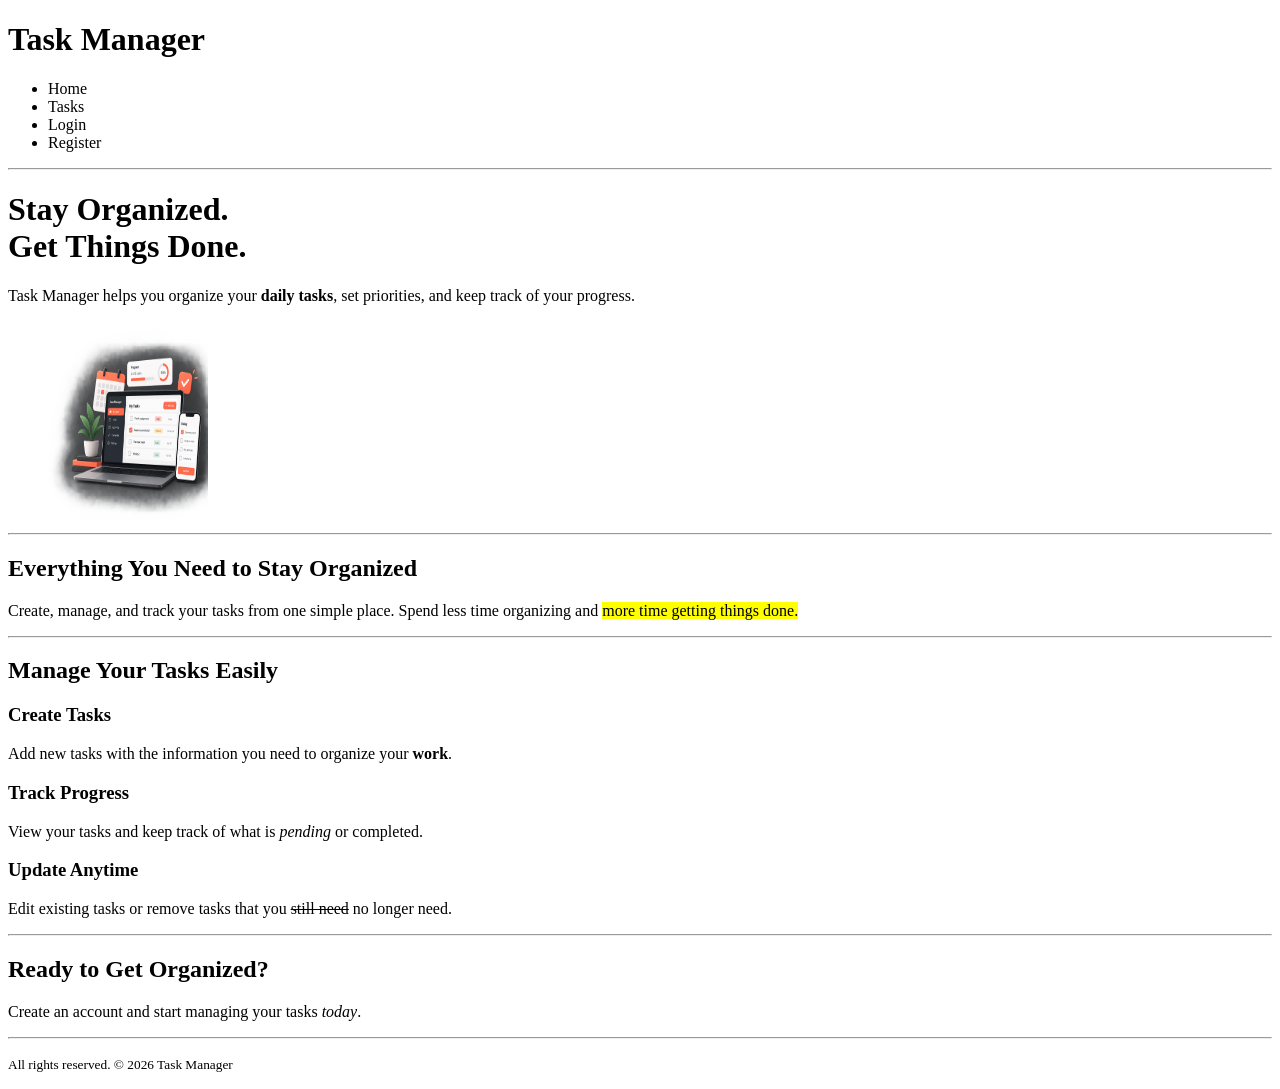
<file: Task Sec2/index.html>
<!DOCTYPE html>
<html lang="en">
<head>
    <meta charset="UTF-8">
    <meta name="viewport" content="width=device-width, initial-scale=1.0">
    <title>Task Manager</title>
</head>
<body>
    <h1>Task Manager</h1>
    <ul>
        <li>Home</li>
        <li>Tasks</li>
        <li>Login</li>
        <li>Register</li>
    </ul>
    <hr>
    <h1>Stay Organized. <br> Get Things Done.</h1>
    <p>Task Manager helps you organize your <strong>daily tasks</strong>, 
    set priorities, and keep track of your progress.</p>
    <img src="images/Image.png" alt="No images" width="200" height="200">
    <hr>
    <h2>Everything You Need to Stay Organized</h2>
    <p>Create, manage, and track your tasks from one simple place. Spend less time organizing and <mark>more time getting things done.</mark></p>
    <hr>
    <h2>Manage Your Tasks Easily</h2>
    <h3>Create Tasks</h3>
    <p>Add new tasks with the information you need to organize your <b>work</b>.</p>
    <h3>Track Progress</h3>
    <p>View your tasks and keep track of what is <i>pending</i> or completed.</p>
    <h3>Update Anytime</h3>
    <p>Edit existing tasks or remove tasks that you <del>still need</del> no longer need.</p>
    <hr>
    <h2>Ready to Get Organized?</h2>
    <p>Create an account and start managing your tasks <i>today</i>.</p>
    <hr>
    <p><small>All rights reserved. © 2026 Task Manager</small></p>
</body>
</html>
</file>
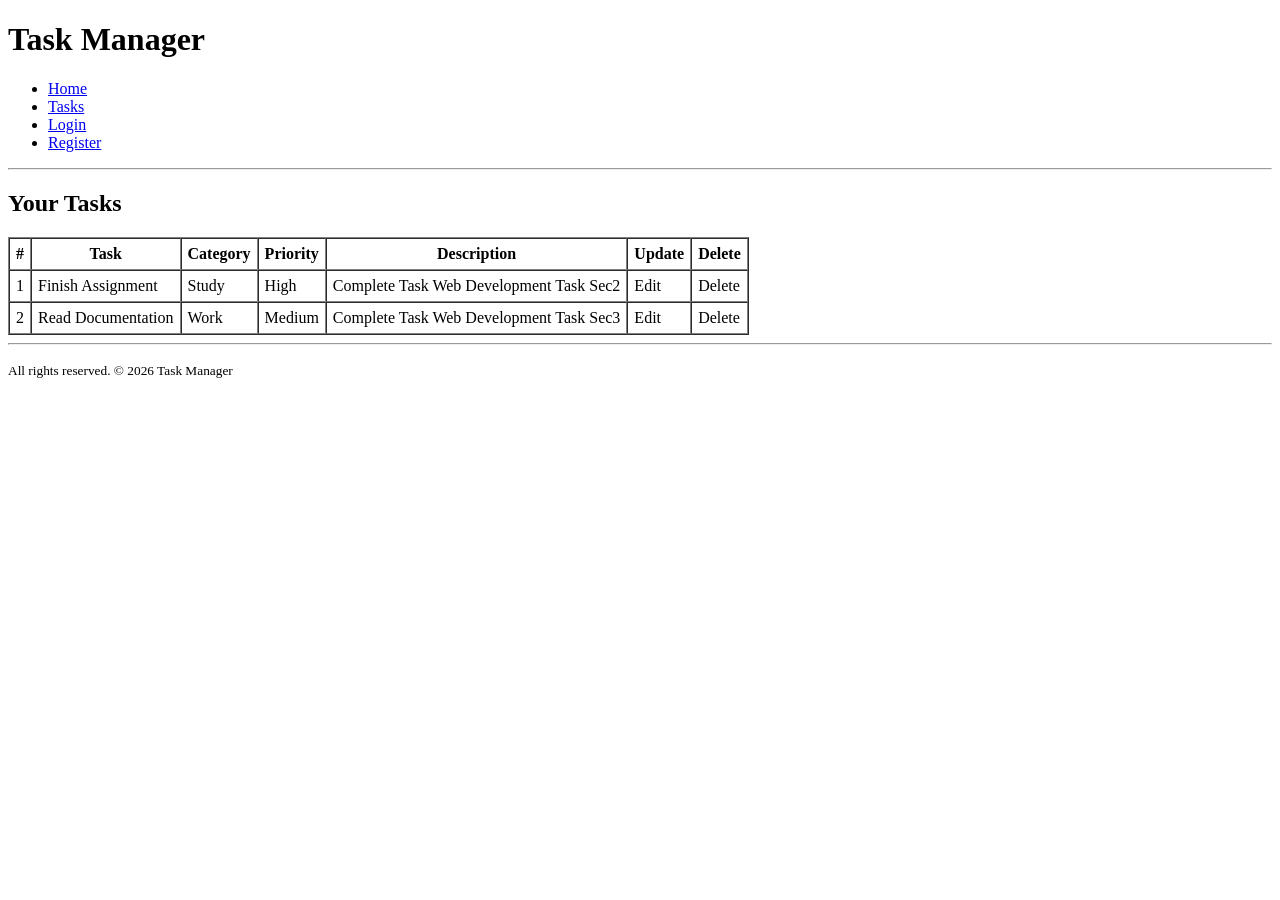
<file: Task sec3/index.html>
<!DOCTYPE html>
<html lang="en">
<head>
    <meta charset="UTF-8">
    <meta name="viewport" content="width=device-width, initial-scale=1.0">
    <title>Task Sec3</title>
</head>
<body>
    <div class="header-section">
        <h1>Task Manager</h1>
        <ul>
            <li><a href="index.html">Home</a></li>
            <li><a href="tasks.html">Tasks</a></li>
            <li><a href="login.html">Login</a></li>
            <li><a href="register.html">Register</a></li>
        </ul>
    </div>
    <hr>
    <div class="tasks-container">
        <h2>Your Tasks</h2>
        <table border="1" cellpadding="6" cellspacing="0">
            <thead>
                <tr>
                    <th>#</th>
                    <th>Task</th>
                    <th>Category</th>
                    <th>Priority</th>
                    <th>Description</th>
                    <th>Update</th>
                    <th>Delete</th>
                </tr>
            </thead>
            <tbody>
                <tr>
                    <td>1</td>
                    <td>Finish Assignment</td>
                    <td>Study</td>
                    <td>High</td>
                    <td>Complete Task Web Development Task Sec2</td>
                    <td>Edit</td>
                    <td>Delete</td>
                </tr>
                <tr>
                    <td>2</td>
                    <td>Read Documentation</td>
                    <td>Work</td>
                    <td>Medium</td>
                    <td>Complete Task Web Development Task Sec3</td>
                    <td>Edit</td>
                    <td>Delete</td>
                </tr>
            </tbody>
        </table>
    </div>
    <hr>
    <div class="footer">
        <p><small>All rights reserved. © 2026 Task Manager</small></p>
    </div>
</body>
</html>
</file>
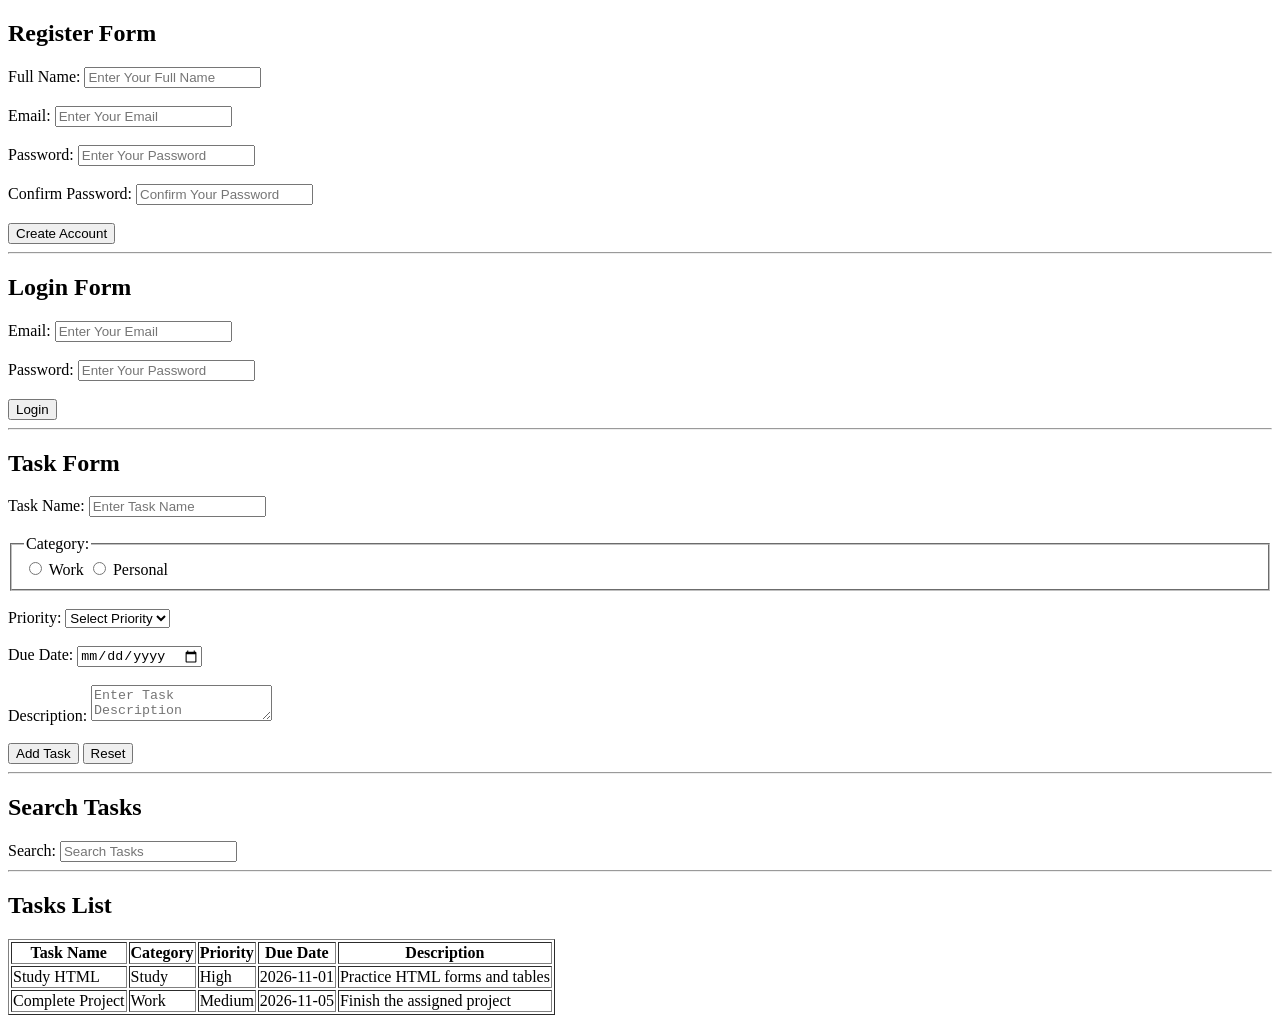
<file: Task Sec4/index.html>
<!DOCTYPE html>
<html lang="en">
<head>
    <meta charset="UTF-8">
    <meta name="viewport" content="width=device-width, initial-scale=1.0">
    <title>Task Manager</title>
</head>
<body>
    <!-- Register Form -->
    <h2>Register Form</h2>
    <form action="/register" method="post">
        <label for="full_name">Full Name:</label>
        <input type="text" id="full_name" name="full_name"
               placeholder="Enter Your Full Name"
               minlength="5" maxlength="50" required>
        <br><br>
        <label for="email">Email:</label>
        <input type="email" id="email" name="email"
               placeholder="Enter Your Email"
               maxlength="100" required>
        <br><br>
        <label for="password">Password:</label>
        <input type="password" id="password" name="password"
               placeholder="Enter Your Password"
               minlength="8" maxlength="20" required>
        <br><br>
        <label for="confirm_password">Confirm Password:</label>
        <input type="password" id="confirm_password" name="confirm_password"
               placeholder="Confirm Your Password"
               minlength="8" maxlength="20" required>
        <br><br>
        <button type="submit">Create Account</button>
    </form>
    <hr>

    <!-- Login Form -->
    <h2>Login Form</h2>
    <form action="/login" method="post">
        <label for="login_email">Email:</label>
        <input type="email" id="login_email" name="login_email"
               placeholder="Enter Your Email"
               maxlength="100" required>
        <br><br>
        <label for="login_password">Password:</label>
        <input type="password" id="login_password" name="login_password"
               placeholder="Enter Your Password"
               minlength="8" maxlength="20" required>
        <br><br>
        <button type="submit">Login</button>
    </form>
    <hr>

    <!-- Task Form -->
    <h2>Task Form</h2>
    <form action="/add_task" method="post">
        <label for="task_name">Task Name:</label>
        <input type="text" id="task_name" name="task_name"
               placeholder="Enter Task Name"
               minlength="3" maxlength="100" required>
        <br><br>
        <fieldset>
            <legend>Category:</legend>
            <input type="radio" id="category_work"
                   name="category" value="Work" required>
            <label for="category_work">Work</label>
            <input type="radio" id="category_personal"
                   name="category" value="Personal">
            <label for="category_personal">Personal</label>
        </fieldset>
        <br>

        <label for="priority">Priority:</label>
        <select id="priority" name="priority" required>
            <option value="" disabled selected>Select Priority</option>
            <option value="Low">Low</option>
            <option value="Medium">Medium</option>
            <option value="High">High</option>
        </select>
        <br><br>

        <label for="due_date">Due Date:</label>
        <input type="date" id="due_date" name="due_date" required>
        <br><br>

        <label for="task_description">Description:</label>
        <textarea id="task_description" name="description"
                  placeholder="Enter Task Description"
                  minlength="10" maxlength="400" required></textarea>
        <br><br>
        <button type="submit">Add Task</button>
        <button type="reset">Reset</button>
    </form>
    <hr>

    <!-- Search Tasks -->
    <h2>Search Tasks</h2>
    <label for="search_tasks">Search:</label>
    <input type="search" id="search_tasks" name="search"
           placeholder="Search Tasks"
           minlength="2" maxlength="100">
    <hr>
    <!-- Tasks Table -->
    <h2>Tasks List</h2>
    <table border="1">
        <thead>
            <tr>
                <th>Task Name</th>
                <th>Category</th>
                <th>Priority</th>
                <th>Due Date</th>
                <th>Description</th>
            </tr>
        </thead>
        <tbody>
            <tr>
                <td>Study HTML</td>
                <td>Study</td>
                <td>High</td>
                <td>2026-11-01</td>
                <td>Practice HTML forms and tables</td>
            </tr>
            <tr>
                <td>Complete Project</td>
                <td>Work</td>
                <td>Medium</td>
                <td>2026-11-05</td>
                <td>Finish the assigned project</td>
            </tr>
        </tbody>
    </table>
</body>
</html>
</file>
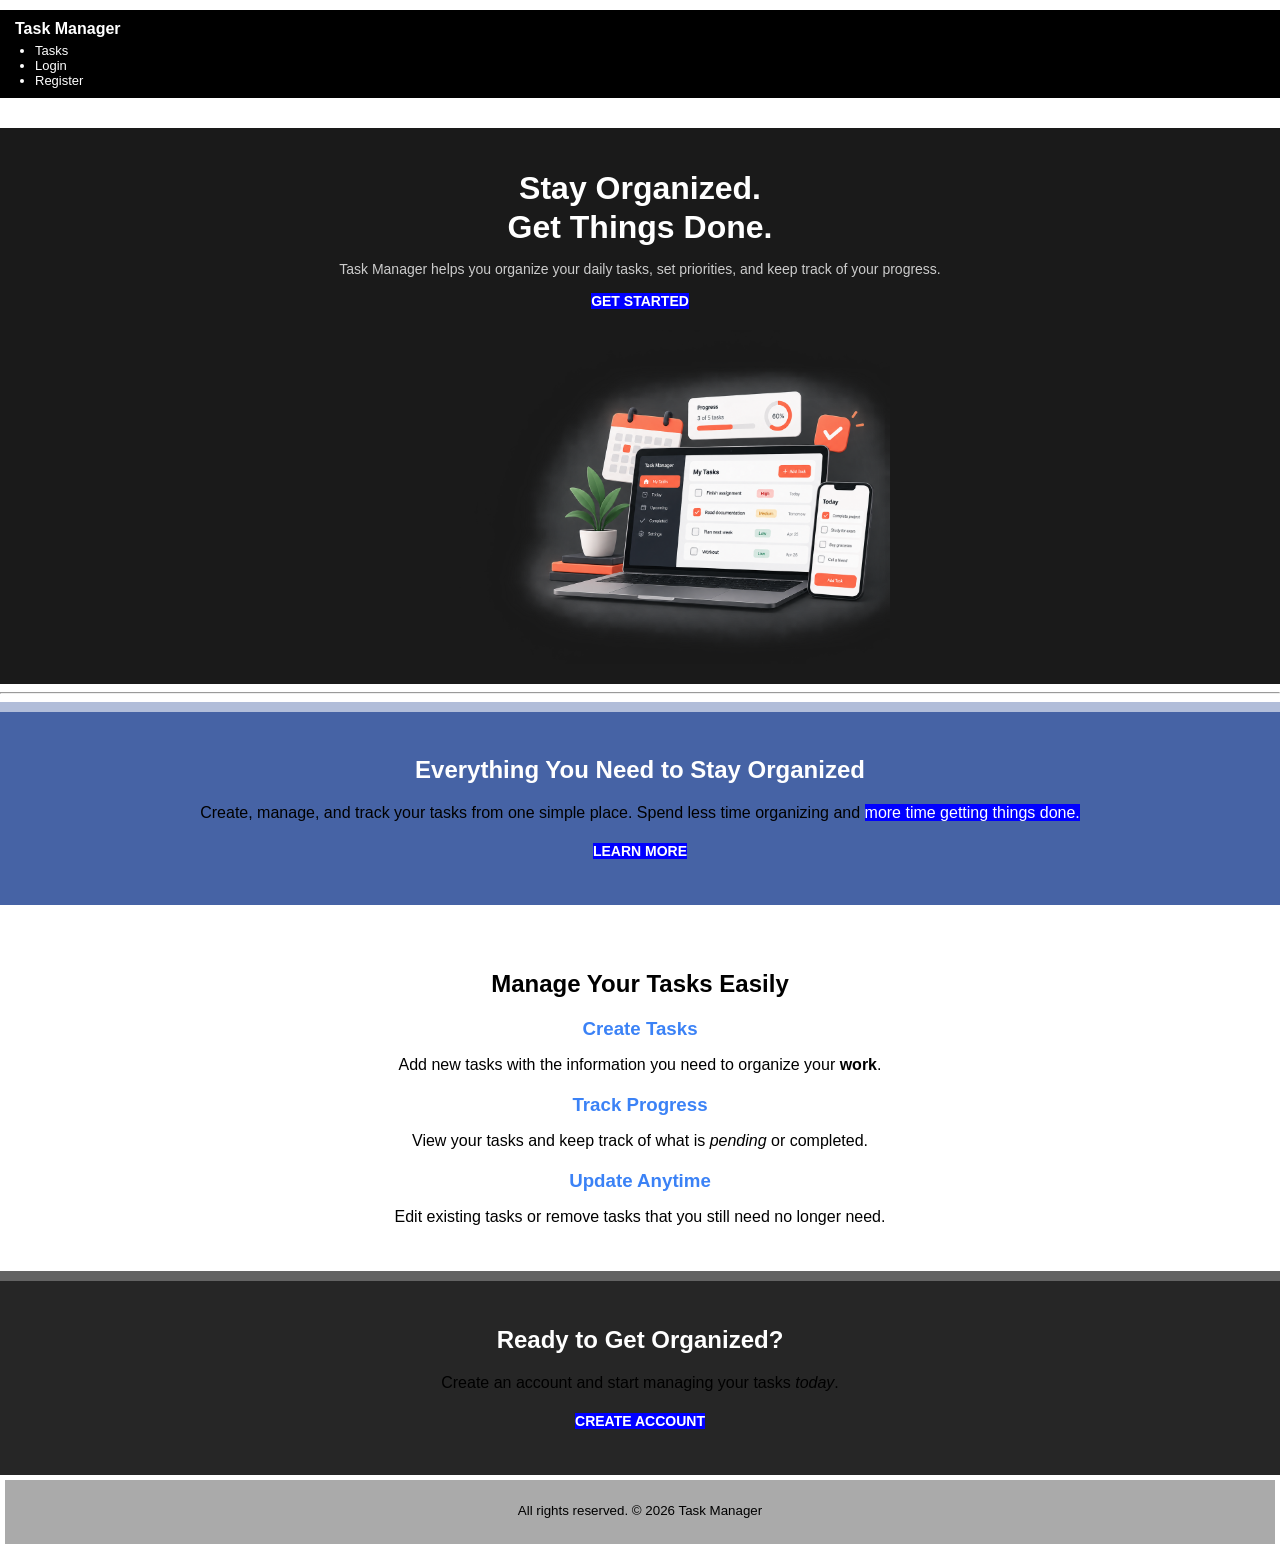
<file: Task Sec5/index.html>
<!DOCTYPE html>
<html lang="en">

<head>
    <meta charset="UTF-8">
    <meta name="viewport" content="width=device-width, initial-scale=1.0">
    <link rel="stylesheet" href="style.css">
    <title>Task Manager</title>
</head>

<body>

    <div class="header">
        <h3 class="logo">Task Manager</h3>
        <ul>
            <li>Tasks</li>
            <li>Login</li>
            <li>Register</li>
        </ul>
    </div>

    <div class="main-content">
        <h1 class="main-title">Stay Organized.<br>Get Things Done.</h1>
        <p class="description">
            Task Manager helps you organize your daily tasks, set priorities, and keep track of your progress.
        </p>
        <div class="btn-container">
            <a href="#" class="btn-get-started"><mark color="blue">GET STARTED</mark></a>
        </div>
        <img src="images/Image.png" alt="Task Manager Preview" class="hero-image">
    </div>
    <hr>

    <div class="features">
        <h2>Everything You Need to Stay Organized</h2>
        <p>Create, manage, and track your tasks from one simple place. Spend less time organizing and <mark>more time
                getting things done.</mark></p>
        <div class="btn-container">
            <a href="#" class="btn-get-started"><mark>LEARN MORE</mark></a>
        </div>
    </div>

    <div class="task-features">
        <h2>Manage Your Tasks Easily</h2>
        <h3>Create Tasks</h3>
        <p>Add new tasks with the information you need to organize your <b>work</b>.</p>
        <h3>Track Progress</h3>
        <p>View your tasks and keep track of what is <i>pending</i> or completed.</p>
        <h3>Update Anytime</h3>
        <p>Edit existing tasks or remove tasks that you still need no longer need.</p>
    </div>


    <div class="cta">
        <h2>Ready to Get Organized?</h2>
        <p>Create an account and start managing your tasks <i>today</i>.</p>
        <div class="btn-container">
            <a href="#" class="btn-get-started"> <mark>CREATE ACCOUNT</mark></a>
        </div>
    </div>

    <div class="footer">
        <p><small>All rights reserved. © 2026 Task Manager</small></p>
    </div>

</body>

</html>
</file>
<file: Task Sec5/style.css>
body {
    background-color: #ffffff;
    color: #000000;
    font-family: Arial, sans-serif;
    margin: 0;
    padding: 0;
}

.header {
    background-color: #000000;
    padding: 10px 15px;
    margin-top: 10px;
    margin-bottom: 30px;
}

.logo {
    margin: 0 0 5px 0;
    font-size: 16px;
    color: #ffffff;
}

.header ul {
    margin: 0;
    padding-left: 20px;
}

.header li {
    color: #ffffff;
    font-size: 13px;
}

.main-content {
    text-align: center;
    padding: 20px;
    background-color: #1a1a1a;
}

.main-title {
    font-size: 32px;
    font-weight: bold;
    color: #ffffff;
    margin-bottom: 15px;
    line-height: 1.2;
}

.description {
    color: #cccccc;
    font-size: 14px;
    max-width: 700px;
    margin: 0 auto 15px auto;
}

.btn-container {
    margin-bottom: 20px;
}

.btn-get-started {
    color: #0000ff;
    text-decoration: underline;
    font-weight: bold;
    font-size: 14px;
}

.hero-image {
    display: block;
    margin: 0 auto;
    width: 500px;
    max-width: 90%;
    height: auto;
}

mark {
    background-color: blue;
    color: white;
}

.features {
    text-align: center;
    padding: 25px 20px;
    background-color: #1f4292d2;
    color: #ffffff;
    border-top: 10px solid #ffffff93;
    border-bottom: 10px solid #ffffff;
}

.task-features {
    text-align: center;
    padding: 25px 20px;
    background-color: white;
    color: #ffffff;
    border-top: 10px solid #ffffff57;
    border-top: 10px solid #ffffff48;
}

.task-features h2,
p {
    color: black;
    margin-bottom: 20px;
}

.cta {
    text-align: center;
    padding: 25px 20px;
    background-color: #262626;
    /* غير اللون براحتك هنا */
    color: #ffffff;
    border-top: 10px solid #ffffff57;
    border-top: 10px solid #ffffff48;

}

.task-features h3 {
    color: #3b82f6;
    margin-top: 15px;
    margin-bottom: 5px;
}

.footer {
    text-align: center;
    background-color: #aaaaaa;
    color: #aaaaaa;
    padding: 5px;
    margin: 5px
}
</file>
